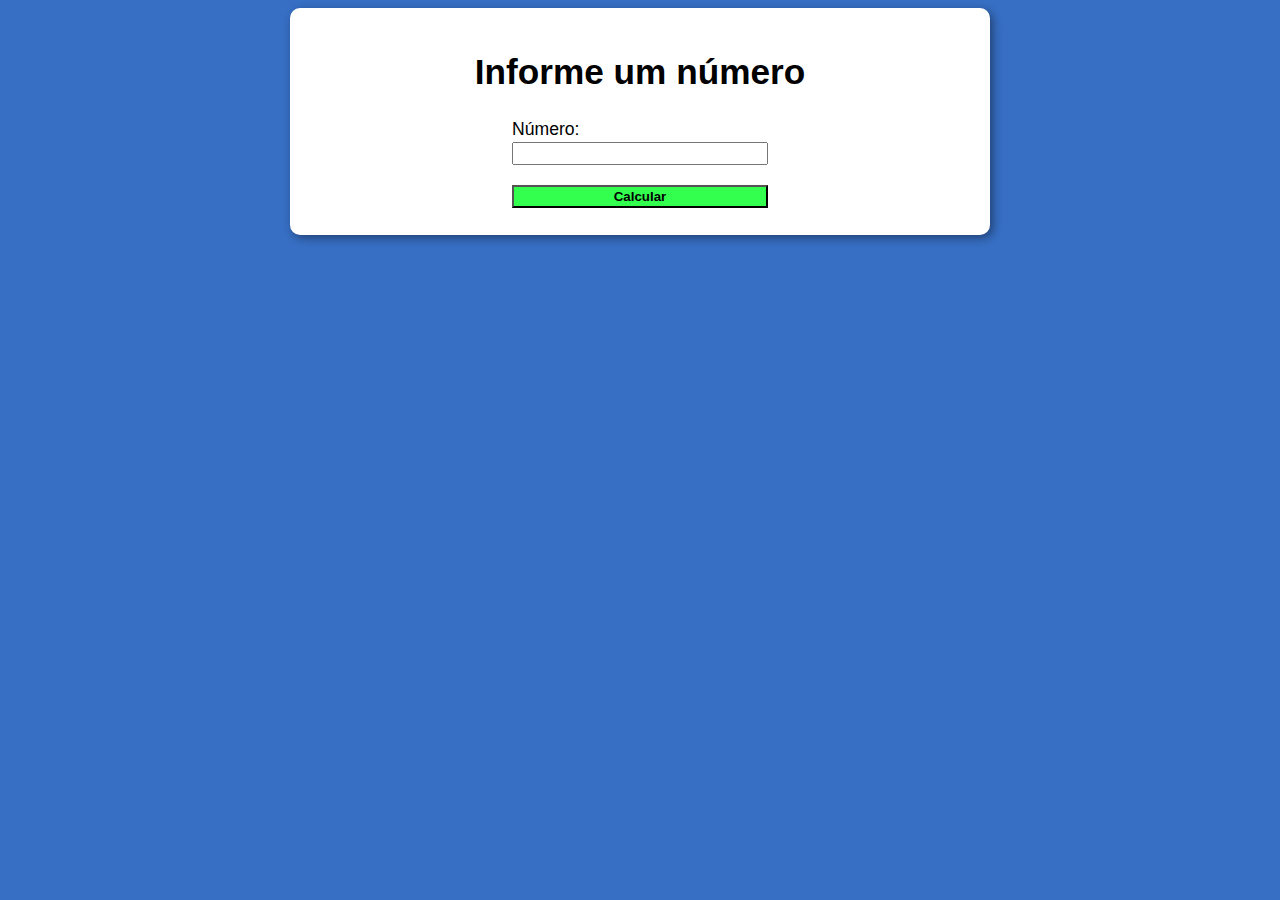
<file: Curso-PHP/desafios/001-antecessor-sucessor/index.html>
<!DOCTYPE html>
<html lang="pt-br">
<head>
    <meta charset="UTF-8">
    <meta http-equiv="X-UA-Compatible" content="IE=edge">
    <meta name="viewport" content="width=device-width, initial-scale=1.0">
    <link rel="stylesheet" href="style.css">
    <title>Antecessor/Sucessor</title>
</head>
<body>
    <main>
        <h1>Informe um número</h1>

        <form action="form.php" method="get" autocomplete="on">
            <label for="idnumero">Número:</label>
            <input type="number" name="numero" id="idnumero">

            <input type="submit" value="Calcular" id="enviar">
        </form>
    </main>
</body>
</html>
</file>
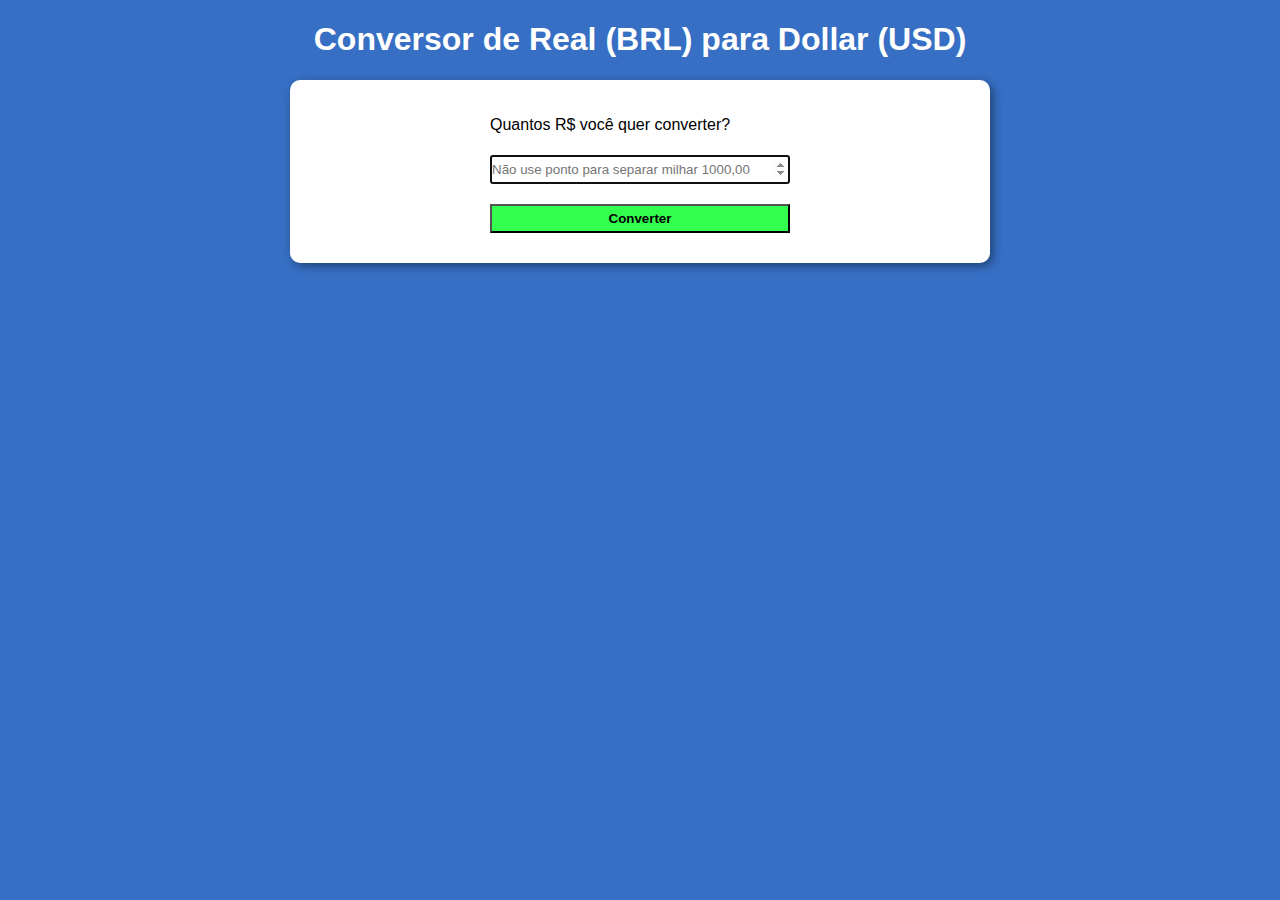
<file: Curso-PHP/desafios/003-conversor-moeda-v1/index.html>
<!DOCTYPE html>
<html lang="pt-br">
<head>
    <meta charset="UTF-8">
    <meta http-equiv="X-UA-Compatible" content="IE=edge">
    <meta name="viewport" content="width=device-width, initial-scale=1.0">
    <link rel="stylesheet" href="style.css">
    <title>Conversor de Moedas V.1</title>
</head>
<body>
    <header>
        <h1>Conversor de Real (BRL) para Dollar (USD)</h1>
    </header>

    <main>
        <form action="form.php" method="get" autocomplete="on">
        <p>
            <label for="idnumero">Quantos R$ você quer converter?</label>
        </p>
            <input type="number" step="0.01" name="numero" min="0" id="idnumero" placeholder="Não use ponto para separar milhar 1000,00" autofocus>
            
            <input type="submit" value="Converter" id="enviar" onclick="numvazio()">
        </form>
    </main>
</body>
</html>
</file>
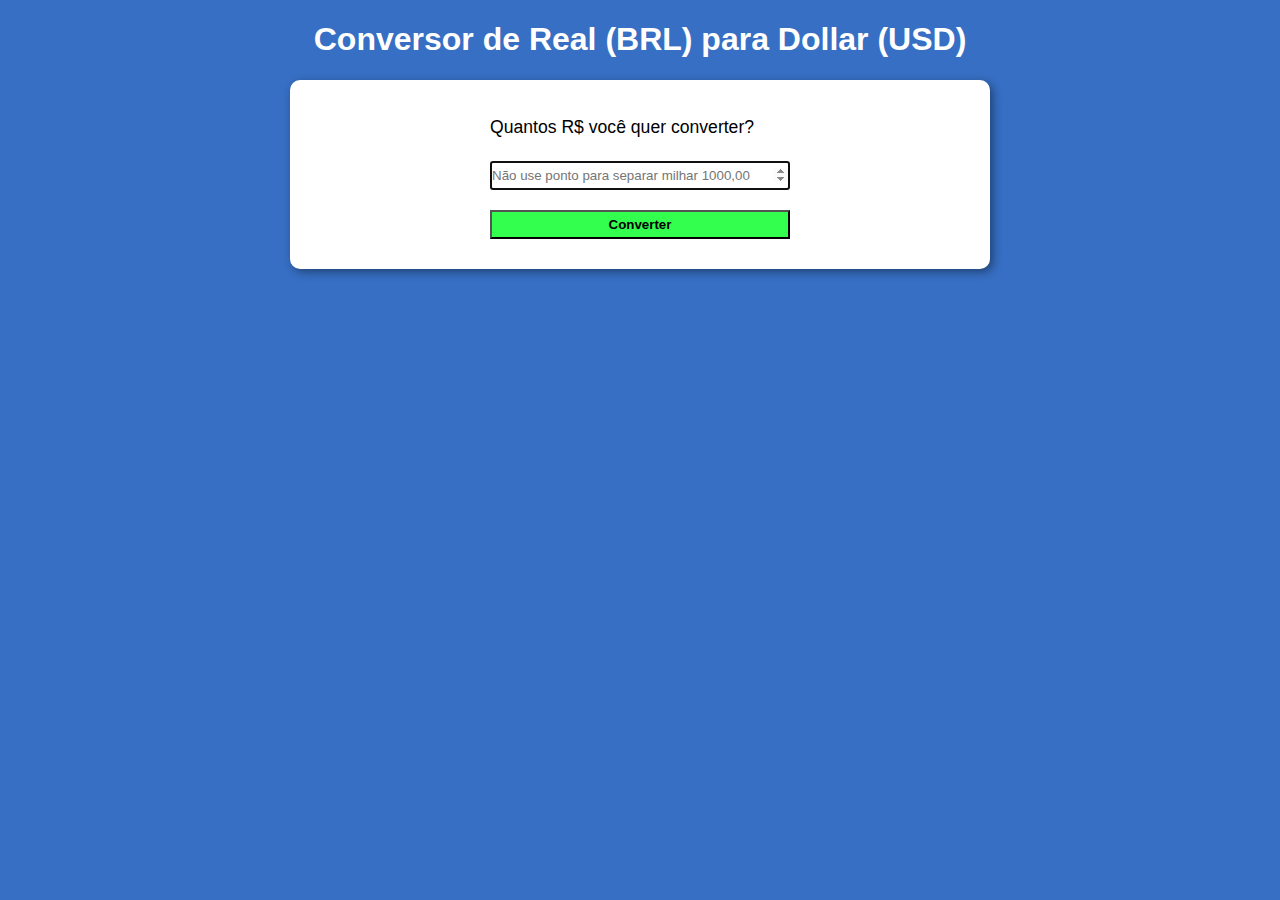
<file: Curso-PHP/desafios/004-conversor-moeda-v2/index.html>
<!DOCTYPE html>
<html lang="pt-br">
<head>
    <meta charset="UTF-8">
    <meta http-equiv="X-UA-Compatible" content="IE=edge">
    <meta name="viewport" content="width=device-width, initial-scale=1.0">
    <link rel="stylesheet" href="style.css">
    <title>Conversor de Moedas V.1</title>
</head>
<body>
    <header>
        <h1>Conversor de Real (BRL) para Dollar (USD)</h1>
    </header>

    <main>
        <form action="form.php" method="get" autocomplete="on">
        <p>
            <label for="idnumero">Quantos R$ você quer converter?</label>
        </p>
            <input type="number" name="numero" min="0" id="idnumero" step="0.01" placeholder="Não use ponto para separar milhar 1000,00" autofocus>
        
            <input type="submit" value="Converter" id="enviar" onclick="numvazio()">
        </form>
    </main>
</body>
</html>
</file>
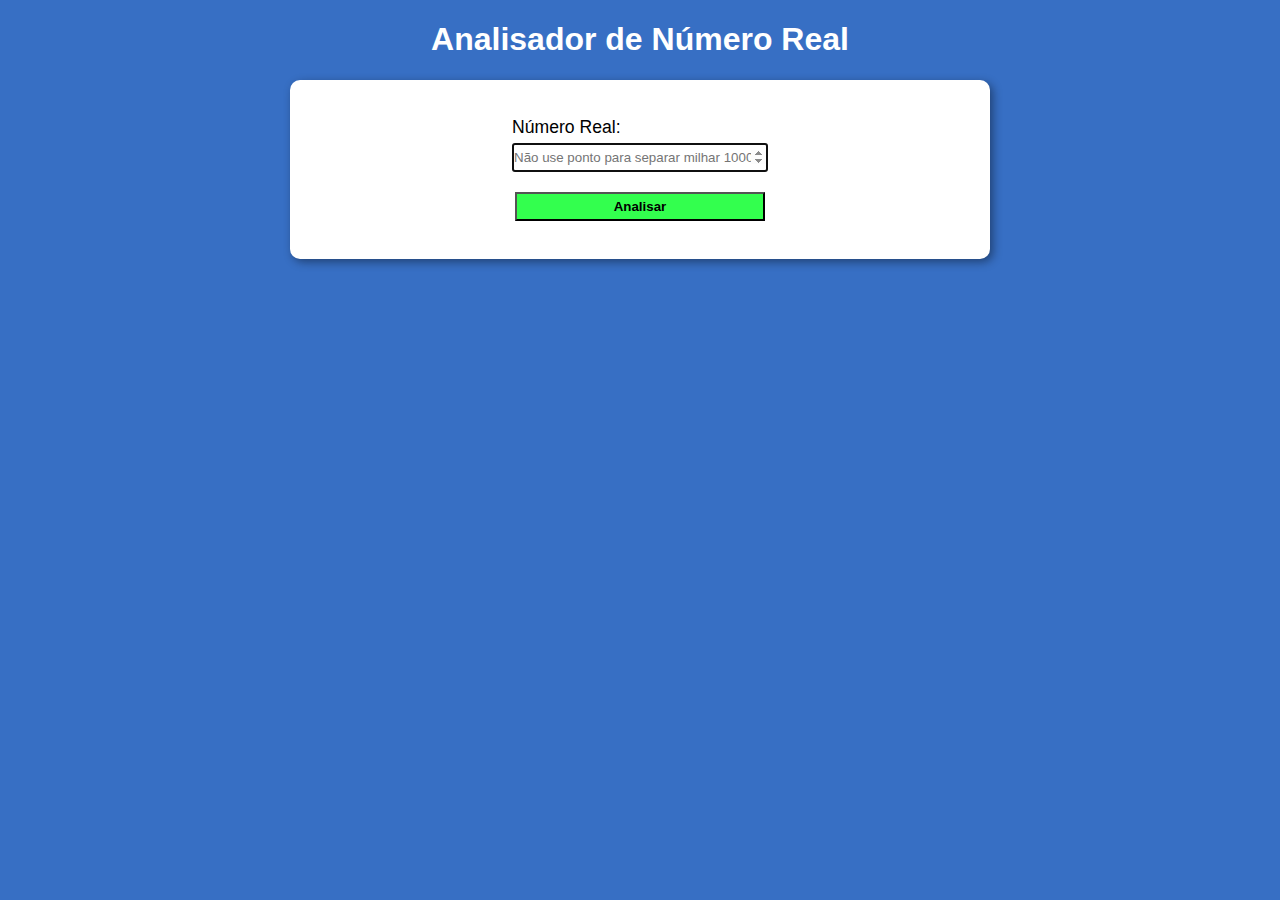
<file: Curso-PHP/desafios/005-numero-real/index.html>
<!DOCTYPE html>
<html lang="pt-br">
<head>
    <meta charset="UTF-8">
    <meta http-equiv="X-UA-Compatible" content="IE=edge">
    <meta name="viewport" content="width=device-width, initial-scale=1.0">
    <link rel="stylesheet" href="style.css">
    <title>Analisador de N* Real</title>
</head>
<body>
    <header>
        <h1>Analisador de Número Real</h1>
    </header>

    <main>
        <form action="form.php" method="get">
            <p>
                <label for="numero">Número Real:</label>
                <input type="number" name="numero" id="idnumero" step="0.001" min="" placeholder="Não use ponto para separar milhar 1000,00" autofocus>
            </p>

            <p>
                <input type="submit" value="Analisar" id="button" onclick="numvazio()">
            </p>
        </form>
    </main>
</body>
</html>
</file>
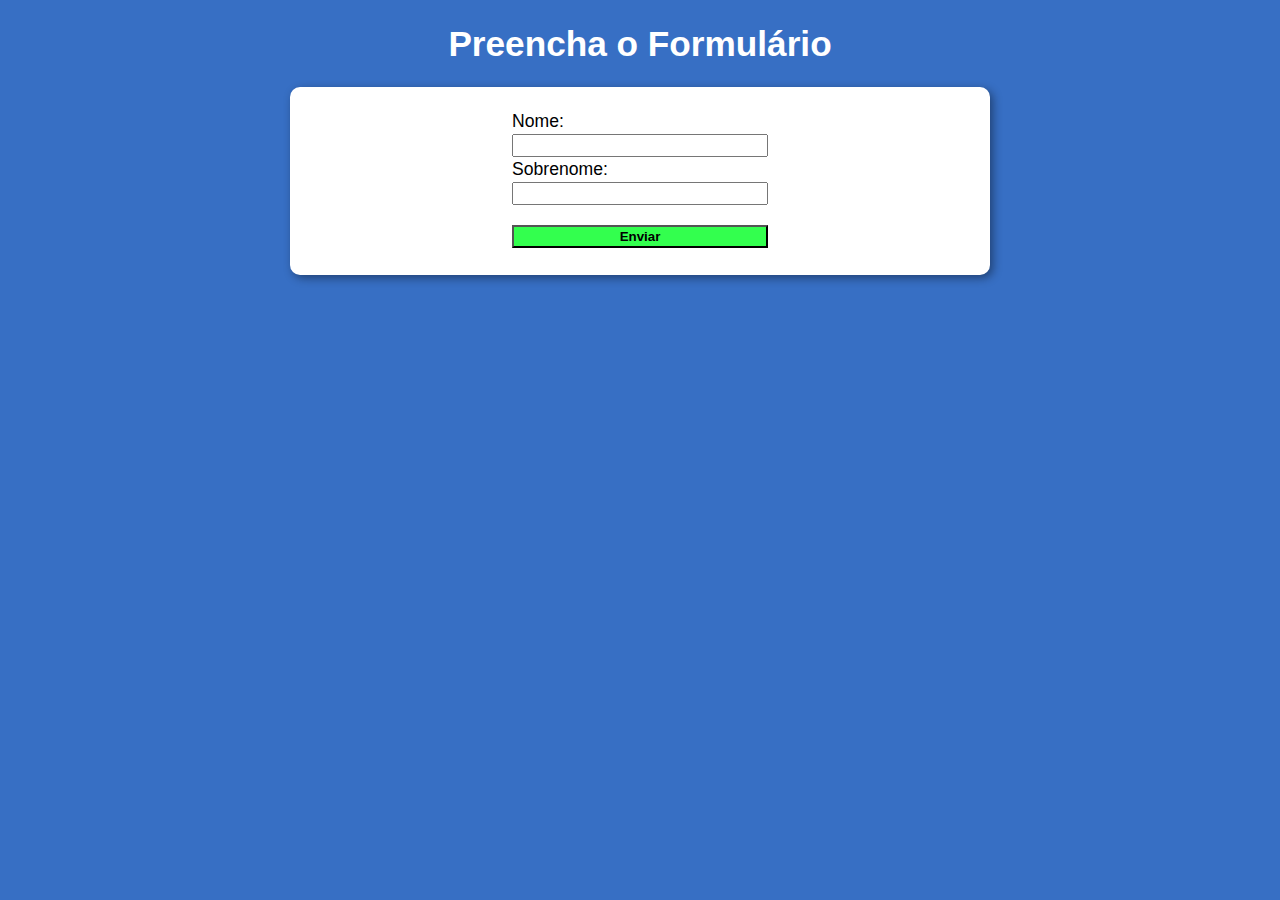
<file: Curso-PHP/exercicios/ex004.1-forms/index.html>
<!DOCTYPE html>
<html lang="pt-br">
<head>
    <meta charset="UTF-8">
    <meta http-equiv="X-UA-Compatible" content="IE=edge">
    <meta name="viewport" content="width=device-width, initial-scale=1.0">
    <link rel="stylesheet" href="style.css">
    <title>Formulários</title>
</head>
<body>
    <header>
        <h1>Preencha o Formulário</h1>
    </header>

    <section>
        <form action="form.php" method="get" autocomplete="on">
            <label for="idnome">Nome:</label>
            <input type="text" name="nome" id="idnome">

            <label for="idsobrenomne">Sobrenome:</label>
            <input type="text" name="sobrenome" id="idsobrenome">

            <input type="submit" value="Enviar" id="enviar">

        </form>
    </section>
</body>
</html>
</file>
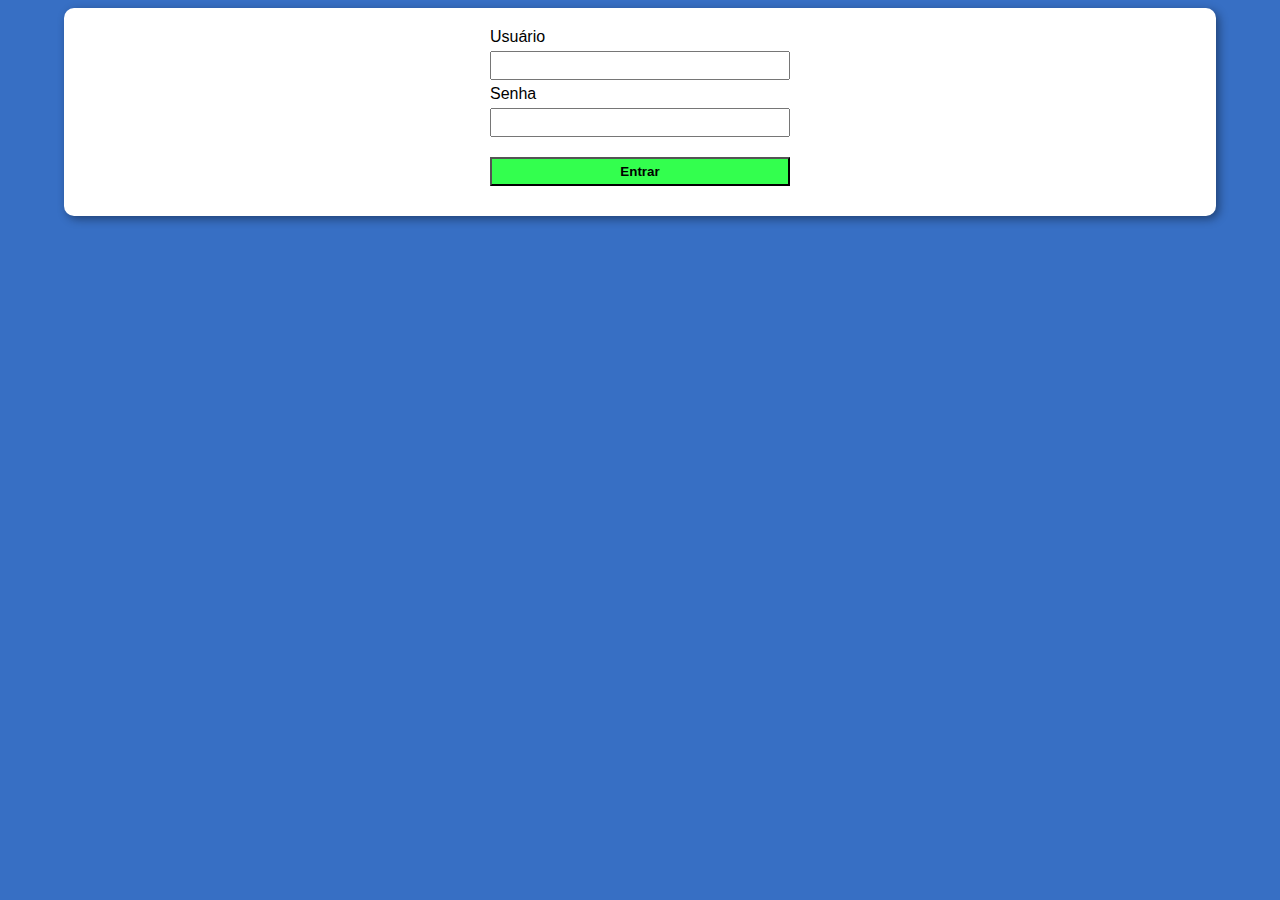
<file: Curso-PHP/exercicios/ex005-super-globais/index.html>
<!DOCTYPE html>
<html lang="pt-br">
<head>
    <meta charset="UTF-8">
    <meta http-equiv="X-UA-Compatible" content="IE=edge">
    <meta name="viewport" content="width=device-width, initial-scale=1.0">
    <link rel="stylesheet" href="style.css">
    <title>Super Globais</title>
</head>
<body>
    <main>        
        <form action="form.php?tipo=aluno&turno=noite" method="post">
            <label for="usuario">Usuário</label>
            <input type="text" name="usuario" id="idusuario">

            <label for="senha">Senha</label>
            <input type="password" name="senha" id="idsenha">

            <input type="submit" value="Entrar" id="enviar">
        </form>        
    </main>
</body>
</html>
</file>
<file: Curso-PHP/desafios/001-antecessor-sucessor/style.css>
* {
    padding: 0;
    box-sizing: border-box;
}

body {
    background-color: rgb(55, 111, 196);
    font-family: Arial, Helvetica, sans-serif;
    color: white;
    font-size: 1.1em;
    text-align: center;
}

main {
    display: block;
    background-color: white;
    min-width: 300px;
    max-width: 700px;
    width: 55vw;
    margin: auto;
    padding: 20px 10px 25px 10px;
    color: black;
    border-radius: 10px;
    box-shadow: 3px 3px 10px rgba(0, 0, 0, 0.411);
}

form,
label,
input {
    display: block;
    min-width: 200px;
    max-width: 300px;
    width: 20vw;
    margin: auto;
    padding: 2px 0;
    text-align: justify;
}

input#enviar {
    margin-top: 20px;
    background-color: rgba(0, 255, 34, 0.801);
    font-weight: bold;
    text-align: center;
}

footer {
    font-style: italic;
}
</file>
<file: Curso-PHP/desafios/003-conversor-moeda-v1/style.css>
* {
    padding: 0;
    box-sizing: border-box;
}

body {
    background-color: rgb(55, 111, 196);
    font-family: Arial, Helvetica, sans-serif;
    color: white;
    text-align: center;
}

main {
    display: block;
    background-color: white;
    min-width: 350px;
    max-width: 700px;
    width: 55vw;
    margin: auto;
    padding: 10px 10px 25px 10px;
    color: black;
    border-radius: 10px;
    box-shadow: 3px 3px 10px rgba(0, 0, 0, 0.411);
}

form,
label,
input {
    display: block;
    min-width: 300px;
    max-width: 350px;
    width: 20vw;
    margin: auto;
    padding: 5px 0;
    text-align: justify;
}

#enviar {
    background-color: rgba(0, 255, 34, 0.801);
    margin-top: 20px;
    padding: 5px;
    font-weight: bold;
    text-align: center;
}

p#nota {
    font-size: 0.7em;
    font-weight: bold;
}

footer {
    font-style: italic;
}
</file>
<file: Curso-PHP/desafios/004-conversor-moeda-v2/style.css>
* {
    padding: 0;
    box-sizing: border-box;
}

body {
    background-color: rgb(55, 111, 196);
    font-family: Arial, Helvetica, sans-serif;
    color: white;
    text-align: center;
}

main {
    display: block;
    background-color: white;
    min-width: 350px;
    max-width: 700px;
    width: 55vw;
    margin: auto;
    padding: 10px 10px 25px 10px;
    color: black;
    border-radius: 10px;
    box-shadow: 3px 3px 10px rgba(0, 0, 0, 0.411);
}

form,
label,
input {
    display: block;
    min-width: 300px;
    max-width: 350px;
    width: 20vw;
    margin: auto;
    padding: 5px 0;
    text-align: justify;
}

#enviar {
    background-color: rgba(0, 255, 34, 0.801);
    margin-top: 20px;
    padding: 5px;
    font-weight: bold;
    text-align: center;
}

p {
    font-size: 1.1em;
}

p.nota {
    font-size: 0.7em;
}

footer {
    font-style: italic;
}
</file>
<file: Curso-PHP/desafios/005-numero-real/style.css>
* {
    padding: 0;
    box-sizing: border-box;
}

body {
    background-color: rgb(55, 111, 196);
    font-family: Arial, Helvetica, sans-serif;
    color: white;
    text-align: center;
}

header{
    min-width: 250px;
}

main {
    display: block;
    background-color: white;
    min-width: 400px;
    max-width: 700px;
    width: 55vw;
    margin: auto;
    padding: 10px 10px 15px 10px;
    color: black;
    border-radius: 10px;
    box-shadow: 3px 3px 10px rgba(0, 0, 0, 0.411);
}

section {
    margin: auto;
    width: 300px;
}

form,
label,
input {
    display: block;
    width: 300px;
    width: 20vw;
    min-width: 250px;
    margin: auto;
    padding: 5px 0;
    text-align: justify;
}

#button {
    width: 250px;
    background-color: rgba(0, 255, 34, 0.801);
    margin-top: 20px;
    margin-bottom: 15px;
    padding: 5px;
    font-weight: bold;
    text-align: center;
}

p {
    font-size: 1.1em;
}

p.nota {
    font-size: 0.7em;
}

footer {
    font-style: italic;
}
</file>
<file: Curso-PHP/exercicios/ex004.1-forms/style.css>
* {
    padding: 0;
    box-sizing: border-box;
}

body {
    background-color: rgb(55, 111, 196);
    font-family: Arial, Helvetica, sans-serif;
    color: white;
    font-size: 1.1em;
    text-align: center;
}

main,
section {
    display: block;
    background-color: white;
    min-width: 300px;
    max-width: 700px;
    width: 55vw;
    margin: auto;
    padding: 20px 10px 25px 10px;
    color: black;
    border-radius: 10px;
    box-shadow: 3px 3px 10px rgba(0, 0, 0, 0.411);
}

form,
label,
input {
    display: block;
    min-width: 200px;
    max-width: 300px;
    width: 20vw;
    margin: auto;
    padding: 2px 0;
    text-align: justify;
}

input#enviar {
    margin-top: 20px;
    background-color: rgba(0, 255, 34, 0.801);
    font-weight: bold;
    text-align: center;
}

footer {
    font-style: italic;
}
</file>
<file: Curso-PHP/exercicios/ex005-super-globais/style.css>
* {
    padding: 0;
    box-sizing: border-box;
}

body {
    background-color: rgb(55, 111, 196);
    font-family: Arial, Helvetica, sans-serif;
    color: white;
}

main {
    display: block;
    background-color: white;
    min-width: 350px;
    width: 90vw;
    margin: auto;
    padding: 10px 10px 25px 10px;
    color: black;
    border-radius: 10px;
    box-shadow: 3px 3px 10px rgba(0, 0, 0, 0.411);
}

form,
label,
input {
    display: block;
    min-width: 300px;
    max-width: 350px;
    width: 20vw;
    margin: auto;
    padding: 5px 0;
    text-align: justify;
}

#enviar {
    background-color: rgba(0, 255, 34, 0.801);
    margin-top: 20px;
    padding: 5px;
    font-weight: bold;
    text-align: center;
}

p {
    font-size: 1.1em;
}

p.nota {
    font-size: 0.7em;
}

footer {
    font-style: italic;
}
</file>
